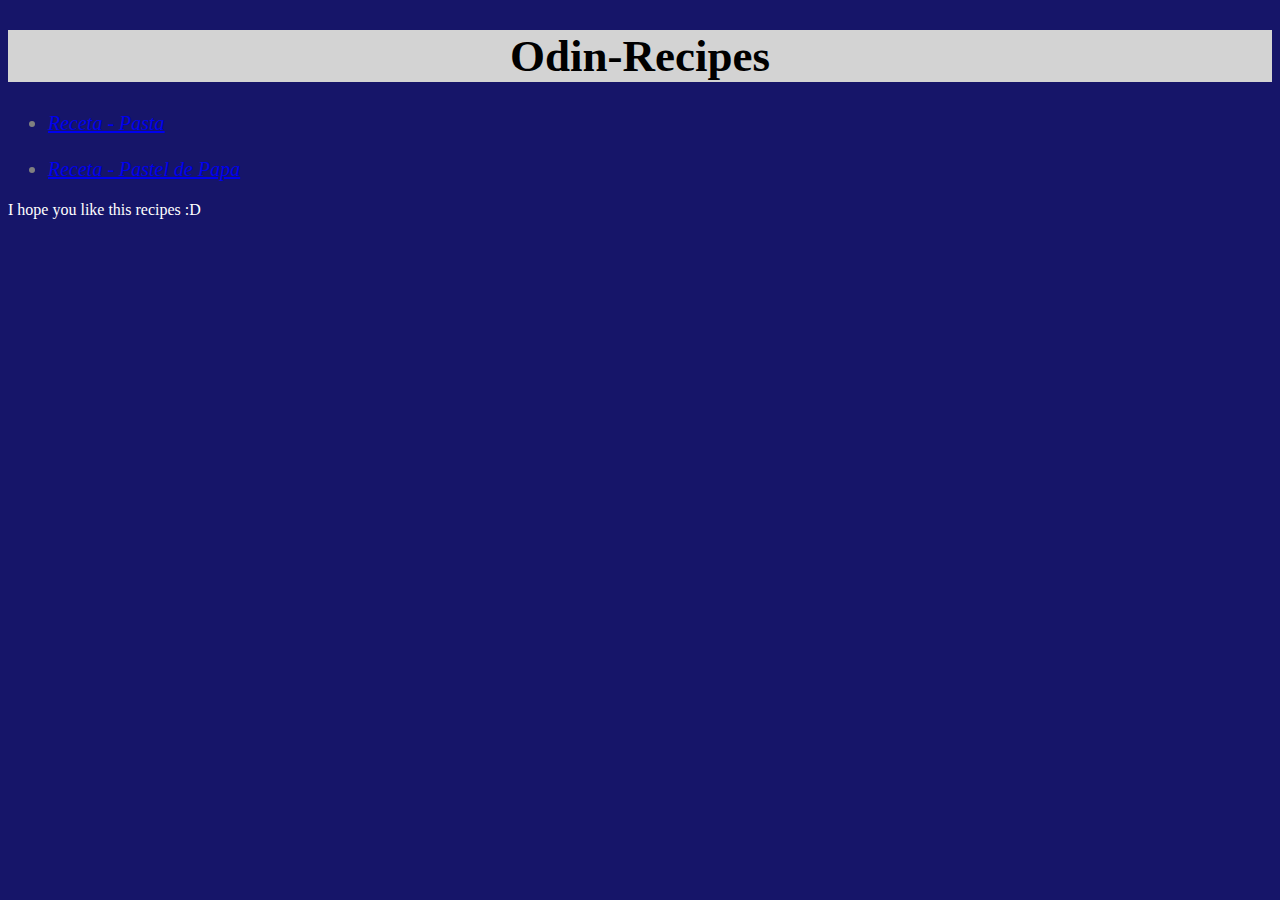
<file: index.html>
<!DOCTYPE html>
<html lang="en">
<head>
    <meta charset="UTF-8">
    <meta name="viewport" content="width=device-width, initial-scale=1.0">
    <title>Odin-Recipes</title>
    <link rel="stylesheet" href="styles.css">
</head>
<body>
    <h1 id="Titulo-pagina">Odin-Recipes</h1>

    <ul class="Recetas-varias">
        <!--Link a la receta de Pasta-->
        <li><a href="./recipes/pasta.html" target="_blank" rel="noopener noreferrer">Receta - Pasta</a></li>
        <br>
        <!--Link a la receta del Pastel de Papa-->
        <li><a href="./recipes/pastel-de-papa.html" target="_blank" rel="noopener noreferrer">Receta - Pastel de Papa</a></li>
    </ul>

    <footer>I hope you like this recipes :D</footer>
</body>
</html>
</file>
<file: styles.css>
*{
    font-family: 'Times New Roman', Times, serif;
}

#Titulo-pagina{
    background-color: lightgray;
    font-weight: bold;
    font-size: 45px;
    text-align: center;
}

h2{
    text-decoration: underline;
}

h2,p{
    color: white;
}

ul,ol li{
    font-size: 20px;
    color: grey;
    font-style: italic;
    font-weight: lighter;
}

body{
    background-color: #161569;
}

footer{
    color: white;
    font-size: 16px;
    
}
</file>
